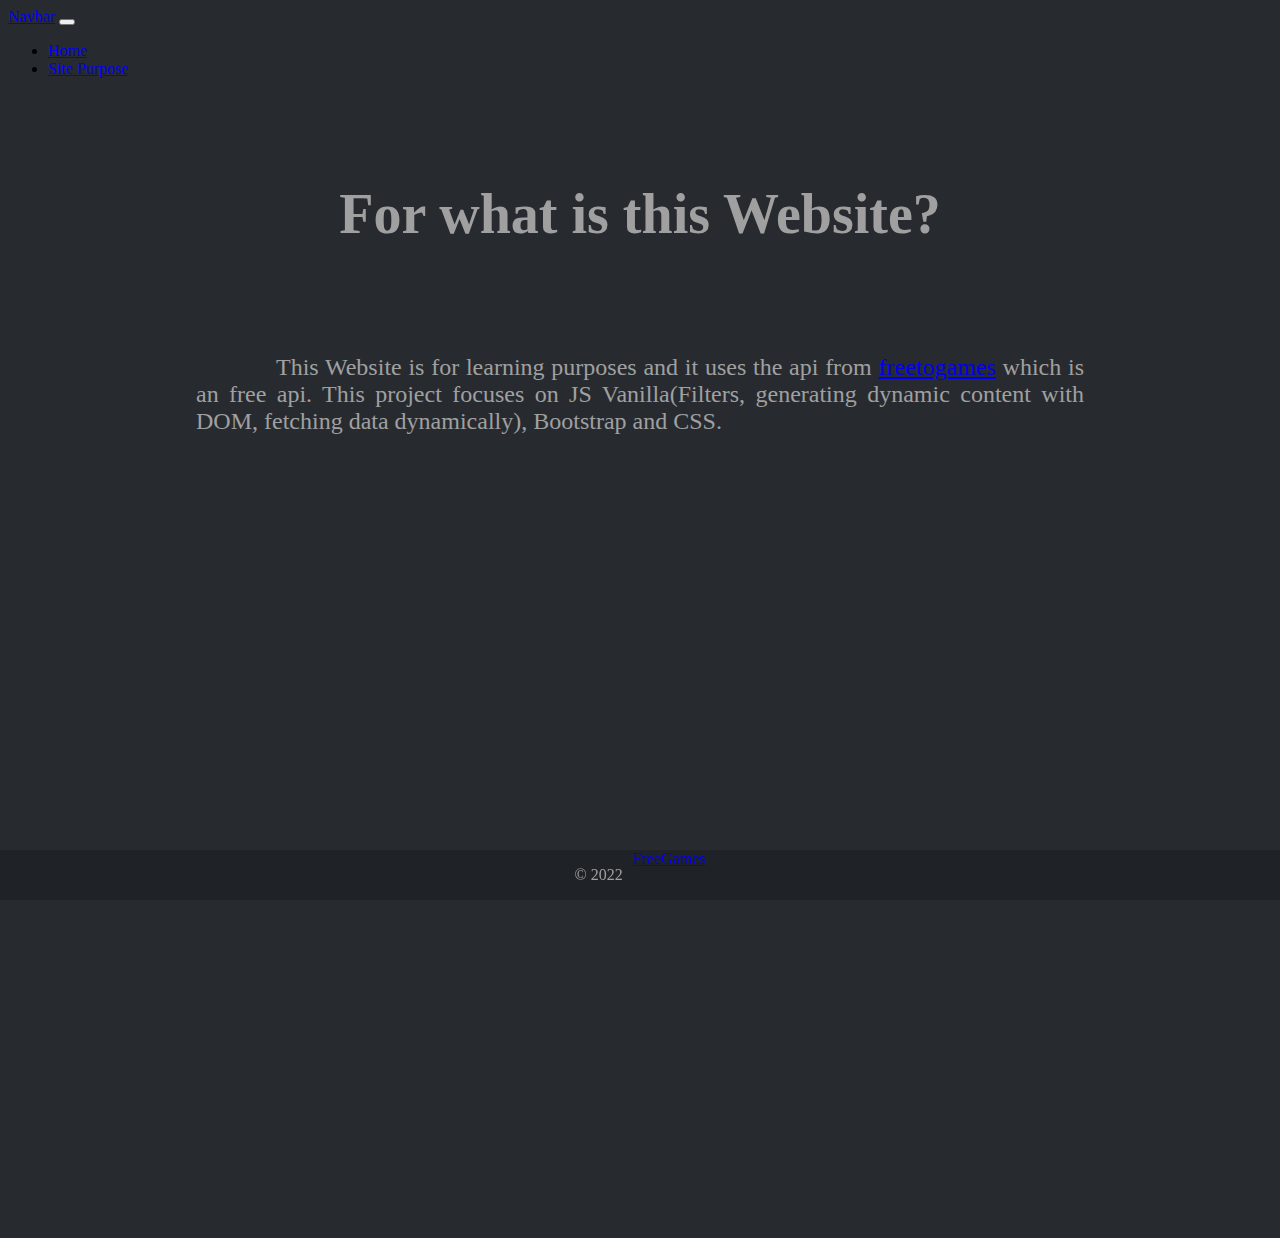
<file: pages/disclaimer.html>
<!DOCTYPE html>
<html lang="en">
<head>
    <meta charset="UTF-8">
    <meta http-equiv="X-UA-Compatible" content="IE=edge">
    <meta name="viewport" content="width=device-width, initial-scale=1.0">
    <title>Site Purpose</title>
    <link rel="stylesheet" href="../CSS/style.css">
    <link rel="stylesheet" href="../CSS/style1.css">
    <!-- CSS only -->
    <link href="https://cdn.jsdelivr.net/npm/bootstrap@5.2.2/dist/css/bootstrap.min.css" rel="stylesheet" integrity="sha384-Zenh87qX5JnK2Jl0vWa8Ck2rdkQ2Bzep5IDxbcnCeuOxjzrPF/et3URy9Bv1WTRi" crossorigin="anonymous">
</head>
<body>
    
    <nav class="navbar navbar-expand-lg bg-light">
        <div class="container-fluid">
          <a class="navbar-brand" href="../index.html">Navbar</a>
          <button class="navbar-toggler" type="button" data-bs-toggle="collapse" data-bs-target="#navbarSupportedContent" aria-controls="navbarSupportedContent" aria-expanded="false" aria-label="Toggle navigation">
            <span class="navbar-toggler-icon"></span>
          </button>
          <div class="collapse navbar-collapse" id="navbarSupportedContent">
            <ul class="navbar-nav me-auto mb-2 mb-lg-0">
              <li class="nav-item">
                <a class="nav-link" aria-current="page" href="../index.html">Home</a>
              </li>
              <!-- <li class="nav-item">
                <a class="nav-link" href="https://www.freetogame.com/">Link</a>
              </li> -->
              <li class="nav-item">
                <a class="nav-link active" href="#">Site Purpose</a>
              </li>
              <!-- <li class="nav-item">
                <a class="nav-link disabled">Disabled</a>
              </li> -->
            </ul>
            <!-- <div class="d-flex" role="search">
              <input  class="form-control me-2" id="search" type="search" placeholder="Search" aria-label="Search"/>
            </div> -->
          </div>
        </div>
    </nav>

    <div id="disclaimerContainer">
        <h1 class="header">For what is this Website?</h1>
        <p class="pEl">This Website is for learning purposes and it uses the api from 
            <a href="https://www.freetogame.com/">freetogames</a> which is 
            an free api. This project focuses on JS Vanilla(Filters, 
            generating dynamic content with DOM, fetching data 
            dynamically), Bootstrap and CSS. 
        </p>
    </div>  

    <footer class="footer">
      <div class="text-center p-3">
        <p class="footerP">© 2022</p> <p id="dateInsert" class="footerP"></p>
        <a class="text-white" href="../index.html">FreeGames</a>
      </div>
    </footer>
    <script src="https://cdn.jsdelivr.net/npm/bootstrap@5.2.2/dist/js/bootstrap.bundle.min.js" integrity="sha384-OERcA2EqjJCMA+/3y+gxIOqMEjwtxJY7qPCqsdltbNJuaOe923+mo//f6V8Qbsw3" crossorigin="anonymous"></script>

</body>
</html>
</file>
<file: CSS/style.css>
body {
    background-color: rgb(39, 43, 48) !important;
    

}
.navbar {
    margin-bottom: 1rem;
}


.card {
    /* margin-top: 5rem;  */
    margin-left: 2rem; 
    margin-bottom: 1.5rem;
}



/* Button and Modal */
.btn {
    margin: 0.1rem;
}

/* The Modal (background) */
.modal {
    display: none; /* Hidden by default */
    position: fixed; /* Stay in place */
    z-index: 1; /* Sit on top */
    padding-top: 100px; /* Location of the box */
    left: 0;
    top: 0;
    width: 100%; /* Full width */
    height: 100%; /* Full height */
    overflow: auto; /* Enable scroll if needed */
    background-color: rgb(0,0,0); /* Fallback color */
    background-color: rgba(0,0,0,0.4); /* Black w/ opacity */
  }
  
  /* Modal Content */
  .modal-content {
    background-color: #fefefe;
    margin: auto;
    padding: 20px;
    border: 1px solid #888;
    width: 100%;
  }

  #ModalContent {
    width: 50%;
  }
  
  /* The Close Button */
  .close {
    color: #aaaaaa;
    float: right;
    font-size: 28px;
    font-weight: bold;
  }
  
  .close:hover,
  .close:focus {
    color: #000;
    text-decoration: none;
    cursor: pointer;
  }

  .card-Body { 
    /* position: relative;
    height: 200px; */
    width: 200px !important;
    color:red !important;
  }

  .show {
    display: block;
  }
  .hide {
    display: none;
  }

  .modal-body {
    display: grid;
    grid-template-columns: [first] 10rem [second] 25rem [third];
  }
  
  #idSelectGenre {
    align-self: center;
  }
  select[name="Genre"] {
    justify-self: start;
    grid-column-start: [first] / [second];
    width: 8rem;
    height: 2.5rem;
  }

  input[type=checkbox] {
    justify-self: end;
    grid-column-start: [second] / [third];

  }

  .btn-warning {
    --bs-btn-line-height: 9px !important;
  }
 
  .col-sm-3 {
    background-color:rgb(44,49,54) !important;
  }

  .list-group-item {
    background-color:rgb(44,49,54) !important;
  }

  .card-title {
    color:rgb(160, 160, 160) !important;
  }

  .card-text {
    color:rgb(160, 160, 160) !important;
  }
 
  .list-group-item {
    color:rgb(160, 160, 160) !important;
  }


  /* hier start the footer */
.text-center {
  display: flex;
  flex-direction: row;
  justify-content: center;
  align-self: center;
  /* background-color: rgba(0, 0, 0, 0.2); */
  color: rgb(160, 160, 160);
  /* width: 10px */
}

.footer {
  display: flex;
  justify-content: center;
  position: fixed;
  left: 0;
  bottom: 0;
  width: 100%;
  background-color: rgba(0, 0, 0, 0.2);
  color: rgb(160, 160, 160);
  text-align: center;
}

.footerP {
  padding-right: 5px;
  text-align:left;
}

.text-center {
  color: rgb(160, 160, 160);
}
</file>
<file: CSS/style1.css>
.header, .pEl {
    color: rgb(160, 160, 160);;
    font-family: Chalkboard;
}

#disclaimerContainer {
    display: grid;
    justify-items: center;
    grid-template-columns: [first] 5em [line2] 5em [line3] auto [col4-start] 5em [five] 5em [end];
    grid-template-rows: [row1-start] 15em [row1-end] 30em [third-line] 25em [fourth-line];
    gap: 0.5em 0.5em;
}

.header {
    place-self: center;
    grid-row: 1 / 2;
    grid-column: 3 / 4;
    font-size: 3.5rem !important;
}

.pEl {
    place-self: top;
    grid-column: 3 / 4;
    grid-row: 2 / 3;
    font-size: 1.5rem;
    text-align: justify;
    text-indent: 5rem;
    margin: 0.5em;
}
</file>
